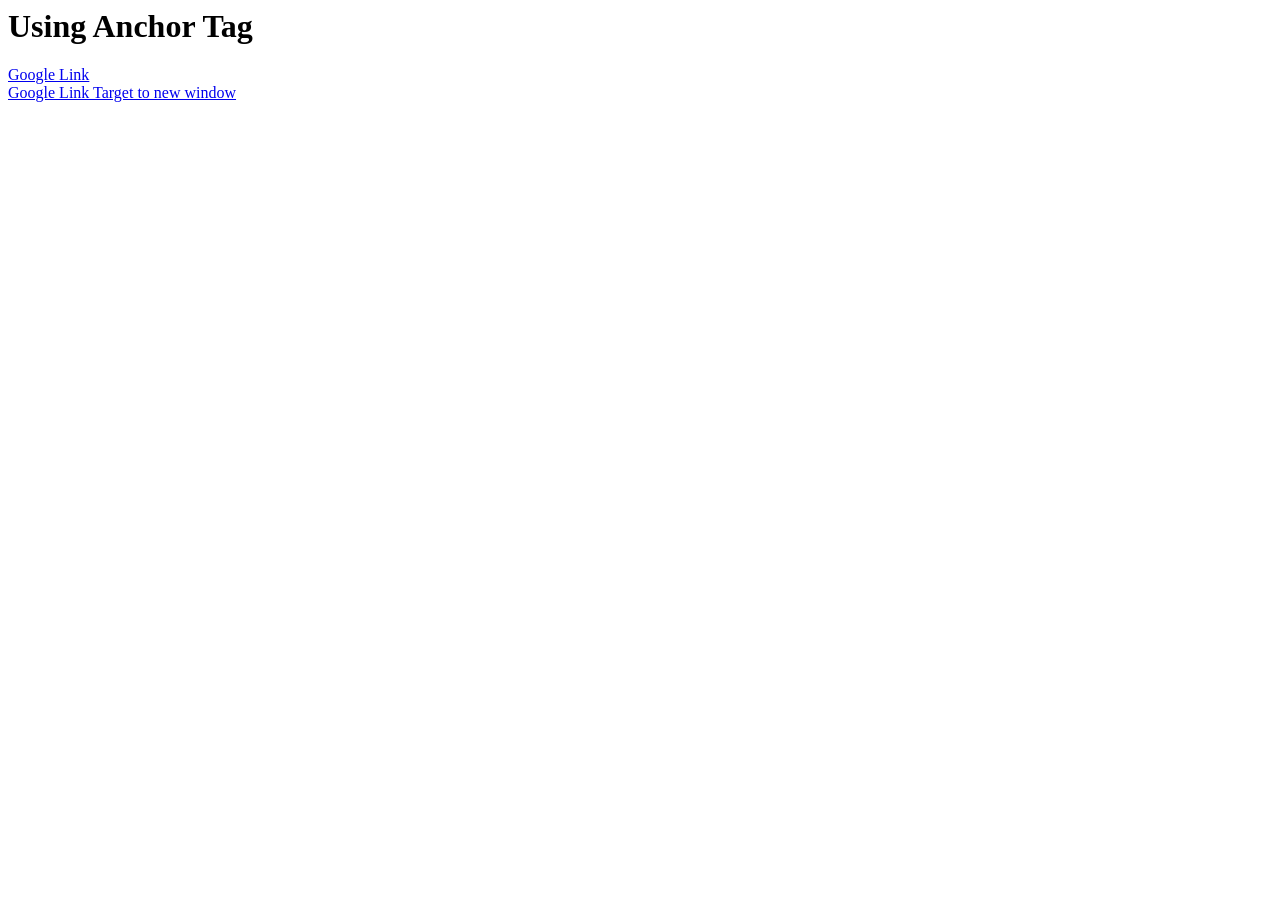
<file: TrainMe/HTML/anchor_tag.html>
<html>
	<head>
	<title>Anchor Tag</title>
	</head>

	<body>
		<h1>Using Anchor Tag</h1>
		<a href="http://google.com">Google Link</a></br>
		<a href="http://google.com" target="_blank">Google Link Target to new window</a>
	</body>
</html>
</file>
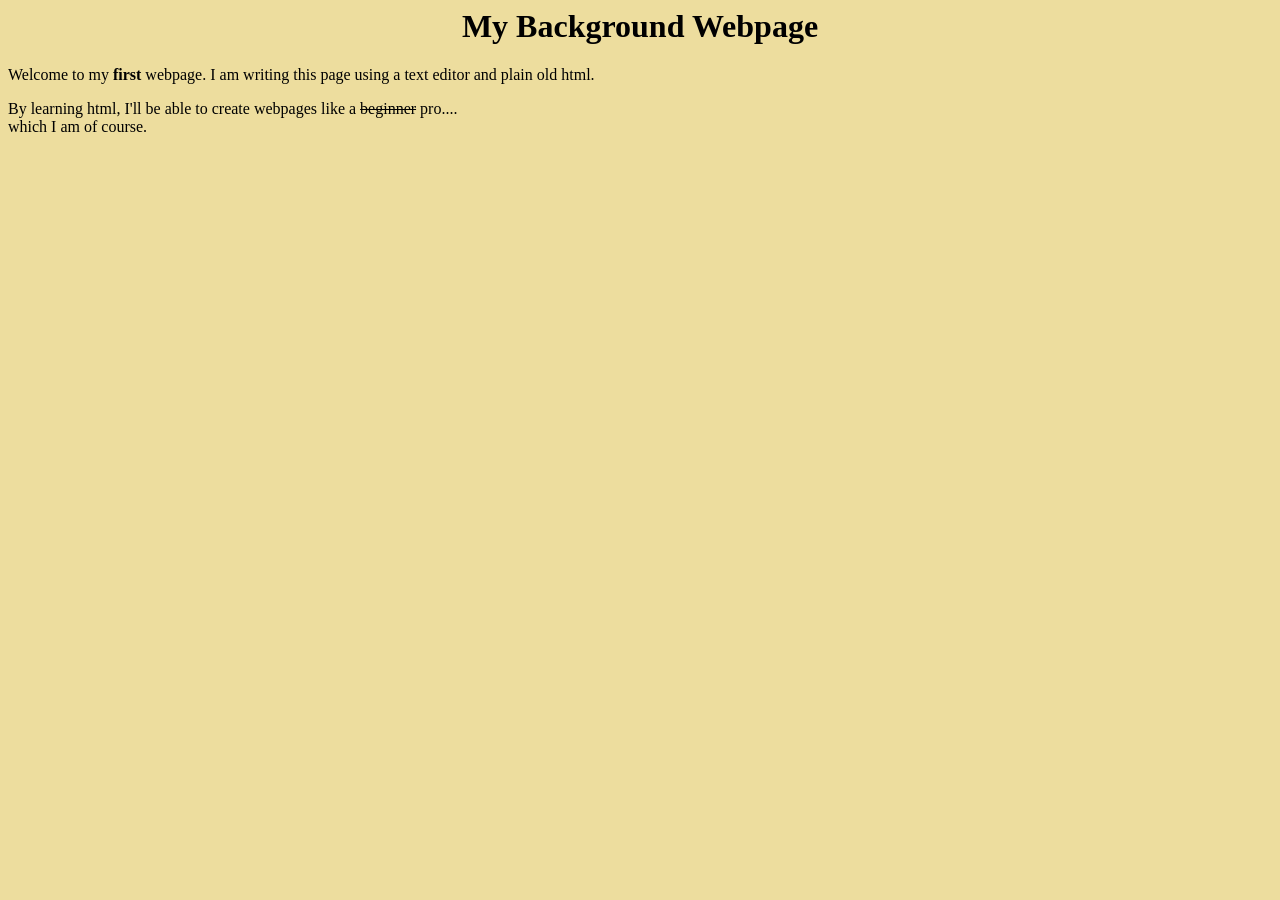
<file: TrainMe/HTML/background.html>
<html>
	<head>
	<title>My Background Colourful Webpage</title>
	</head>
<body bgcolor="#EDDD9E">
	<h1 align="center">My Background Webpage</h1>
	<p>Welcome to my <strong>first</strong> webpage. I am writing this page using a text editor and plain old html.</p>
	<p>By learning html, I'll be able to create webpages like a <del>beginner</del> pro....<br>
	which I am of course.</p>
</body>
</html>
</file>
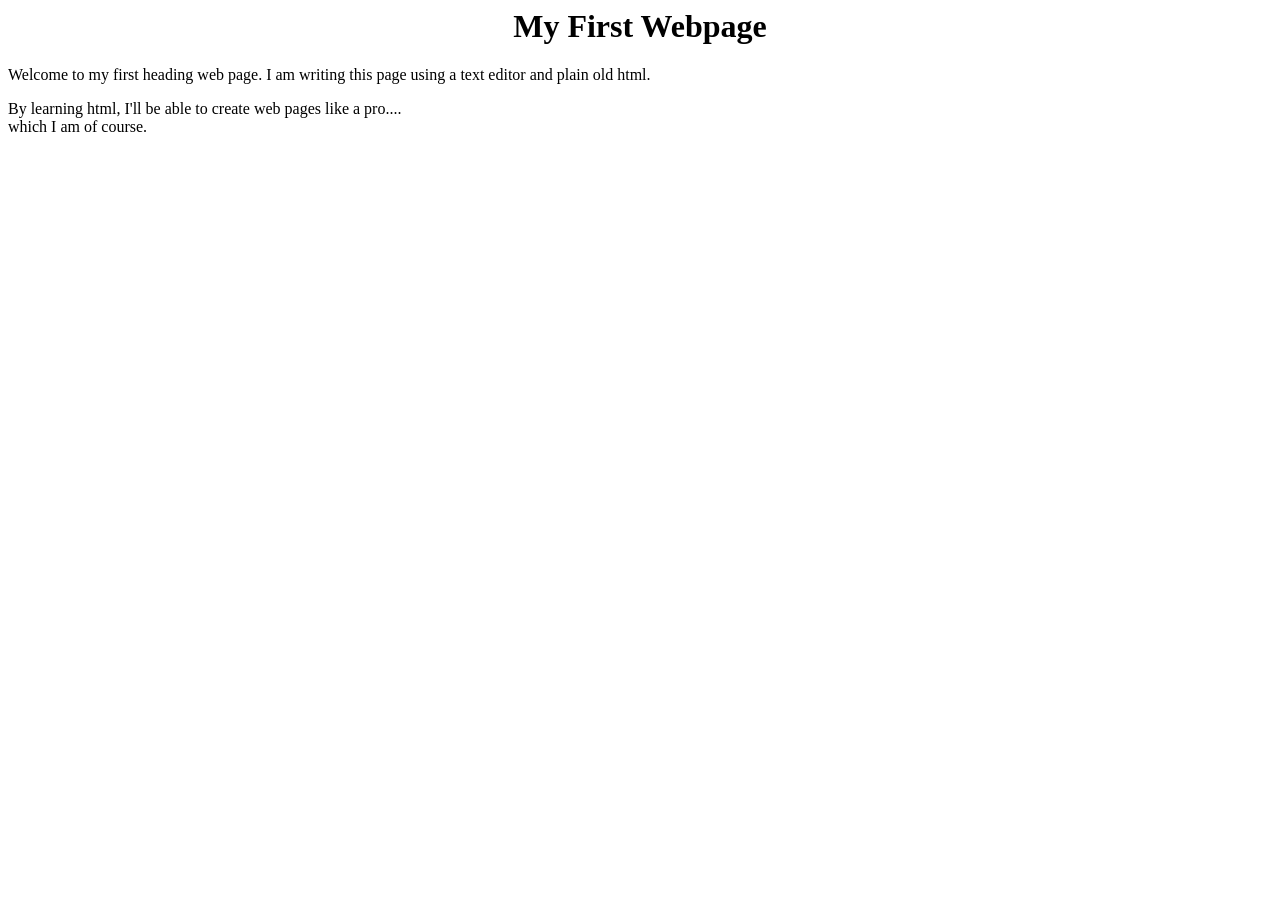
<file: TrainMe/HTML/headings.html>
<html>
	<head>
	<title>My Heading Webpage</title>
	</head>
<body>
	<h1 align="center">My First Webpage</h1>
	<p>Welcome to my first heading web page. I am writing this page using a text editor and plain old html.</p>
	<p>By learning html, I'll be able to create web pages like a pro....<br>
	which I am of course.</p>
</body>
</html>
</file>
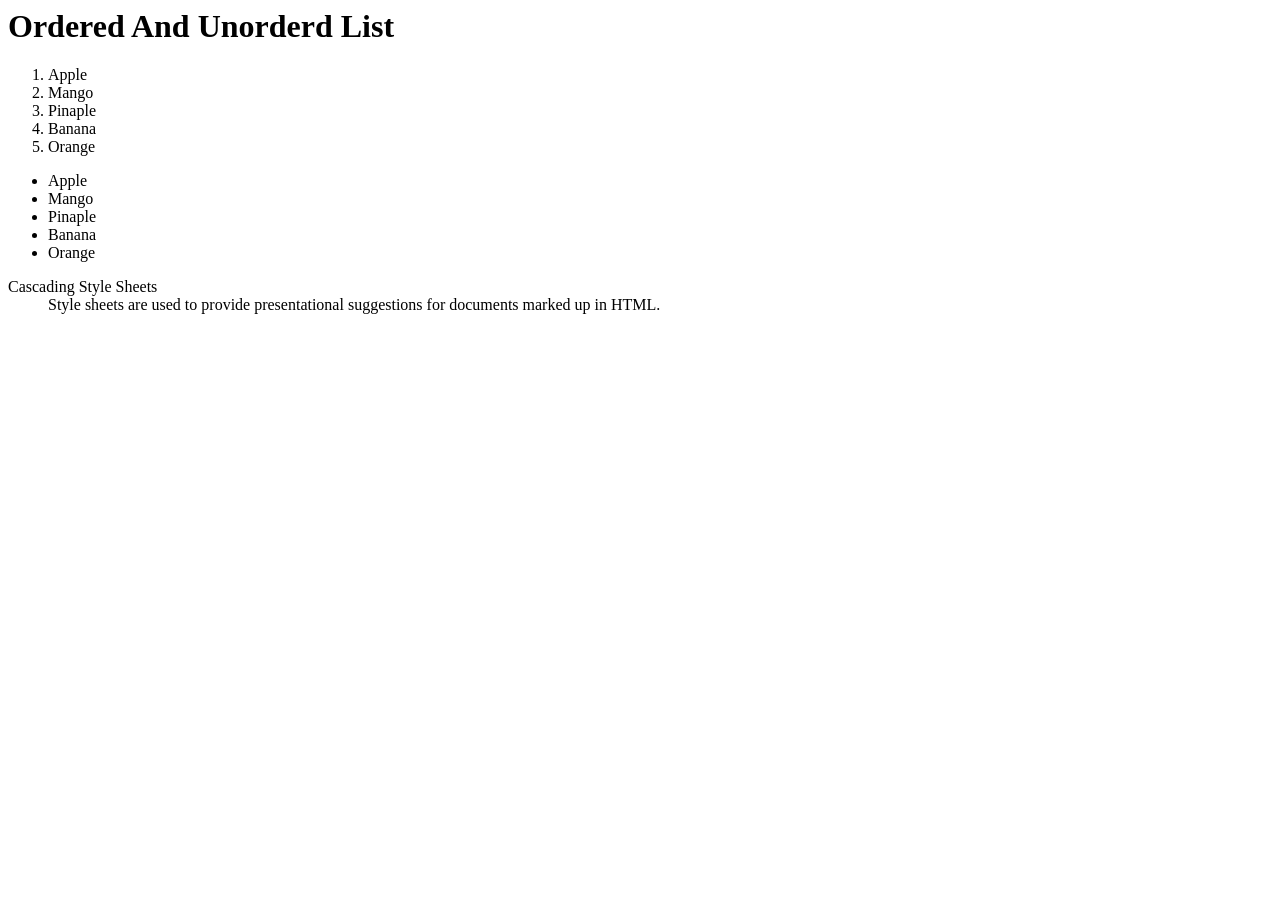
<file: TrainMe/HTML/lists.html>
<html>
	<head>
	<title>List</title>
	</head>

	<body>
		<h1>Ordered And Unorderd List</h1>
		<ol>
			<li>Apple</li>
			<li>Mango</li>
			<li>Pinaple</li>
			<li>Banana</li>
			<li>Orange</li>
		</ol>
		<ul>
			<li>Apple</li>
			<li>Mango</li>
			<li>Pinaple</li>
			<li>Banana</li>
			<li>Orange</li>
		</ul>

		<dl>
			<dt>Cascading Style Sheets</dt>
			<dd>Style sheets are used to provide presentational 
				suggestions for documents marked up in HTML.
			</dd>
		</dl>

		
	</body>
</html>
</file>
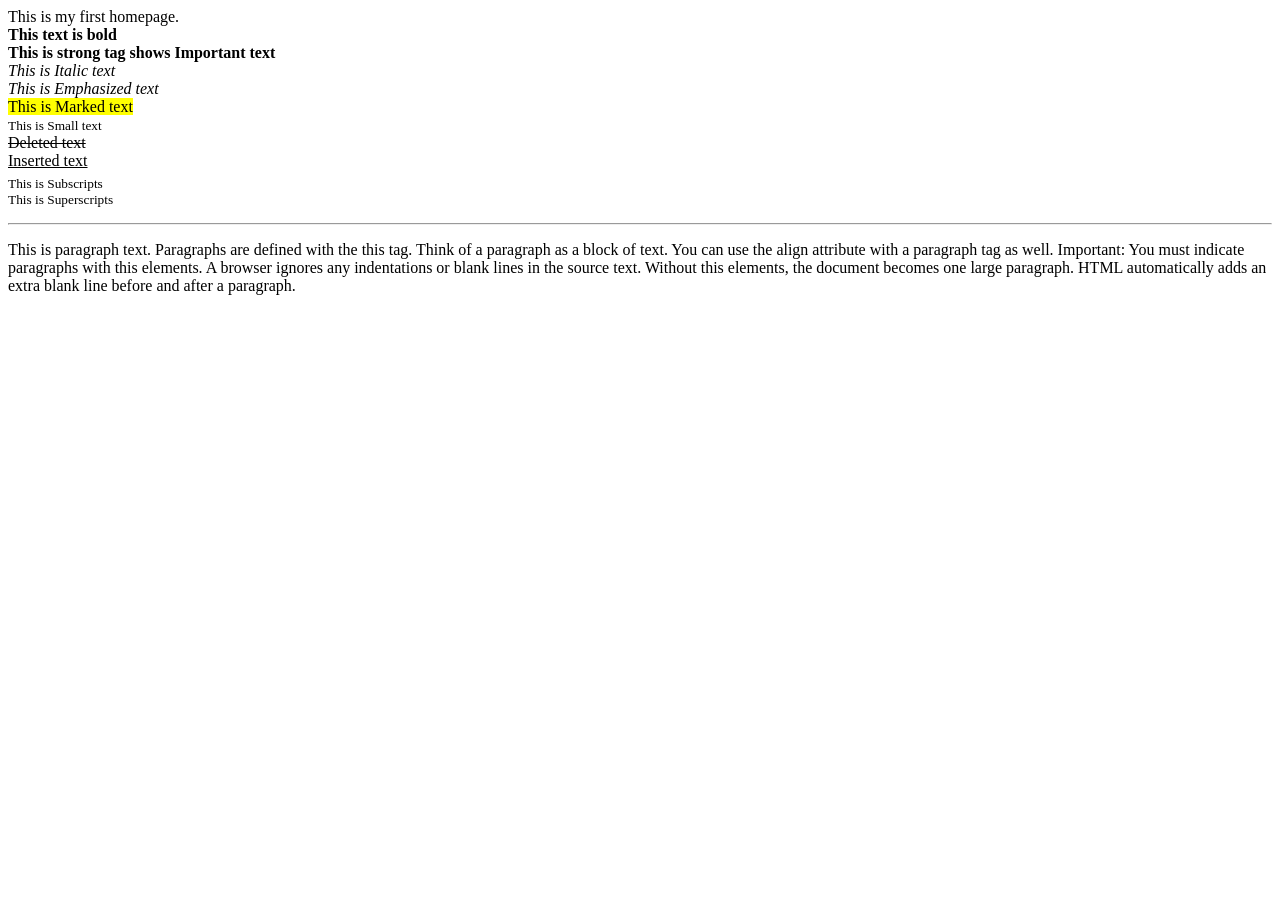
<file: TrainMe/HTML/MyFirstWebPage.html>
<!DOCTYPE html>
	<head>
		<!--Comment Section -->
		<title>My First Webpage</title>
	</head>
	<body>
		This is my first homepage. </br>
		<b>This text is bold</b></br>
		<strong> This is strong tag shows Important text </strong></br>
		<i>This is Italic text</i></br>
		<em>This is Emphasized text</em></br>
		<mark>This is Marked text</mark></br>
		<small>This is Small text</small></br>
		<del> Deleted text </del></br>
		<ins> Inserted text </ins></br>
		<sub> This is Subscripts</sub></br>
		<sup> This is Superscripts</sup></br>
		<hr>
		<p> This is paragraph text. Paragraphs are defined with the this tag. Think of a paragraph as a block of text. You can use the align attribute with a paragraph tag as well. Important: You must indicate paragraphs with this elements. A browser ignores any indentations or blank lines in the source text. Without this elements, the document becomes
        one large paragraph. HTML automatically adds an extra blank line before and after a paragraph.</p>
	</body>
</html>
</file>
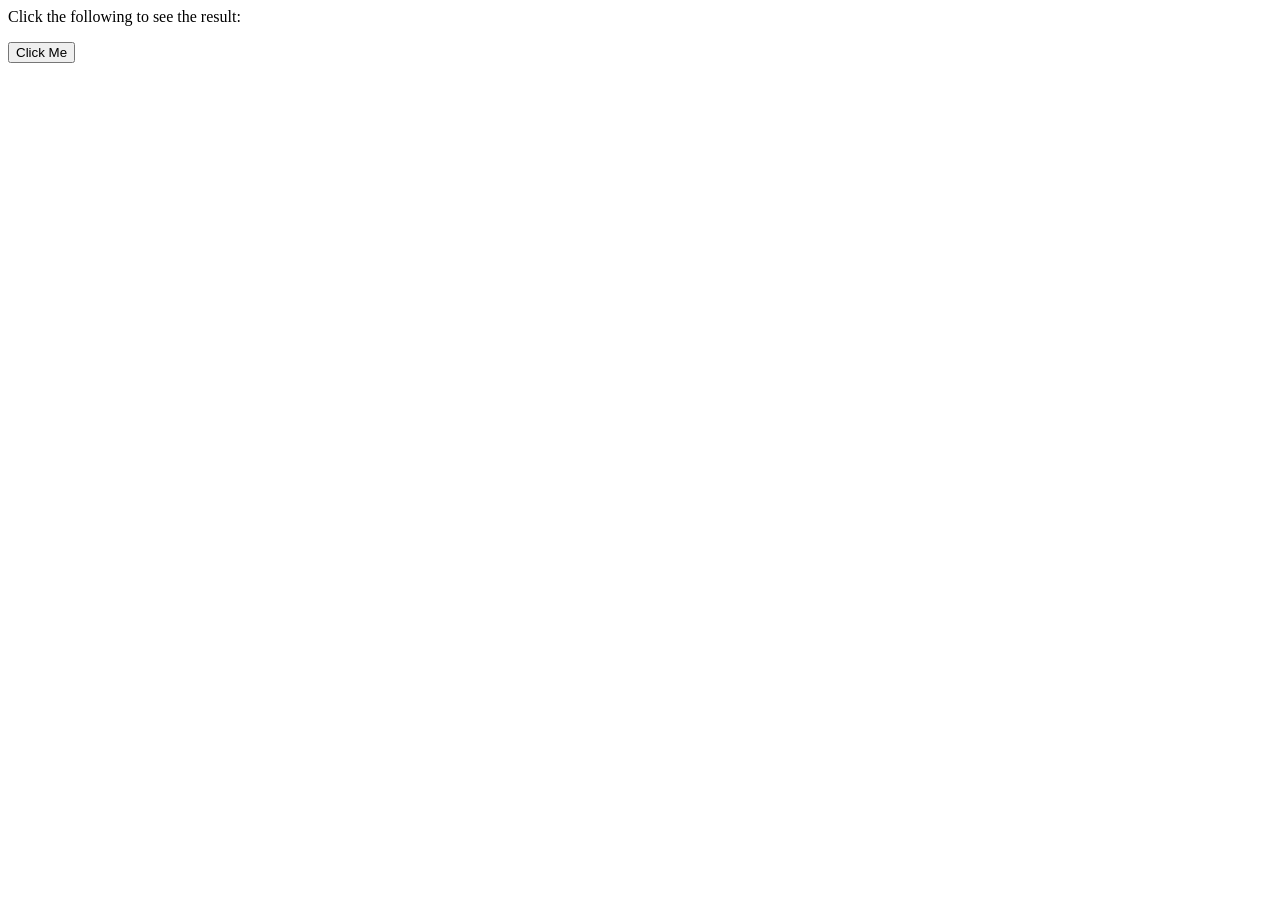
<file: TrainMe/JavaScripts/error_handling_1.html>
<html>
   <head>
      
      <script type="text/javascript">
         <!--
            function myFunc()
            {
               var a = 100;
               try {
                  alert("Value of variable a is : " + a );   
               }
               catch(e){
                  alert("Error: " + e.description );
               }
            }
         //-->
      </script>
      
   </head>
   
   <body>
      <p>Click the following to see the result:</p>
      
      <form>
         <input type="button" value="Click Me" onclick="myFunc();" />
      </form>
      
   </body>
</html>
</file>
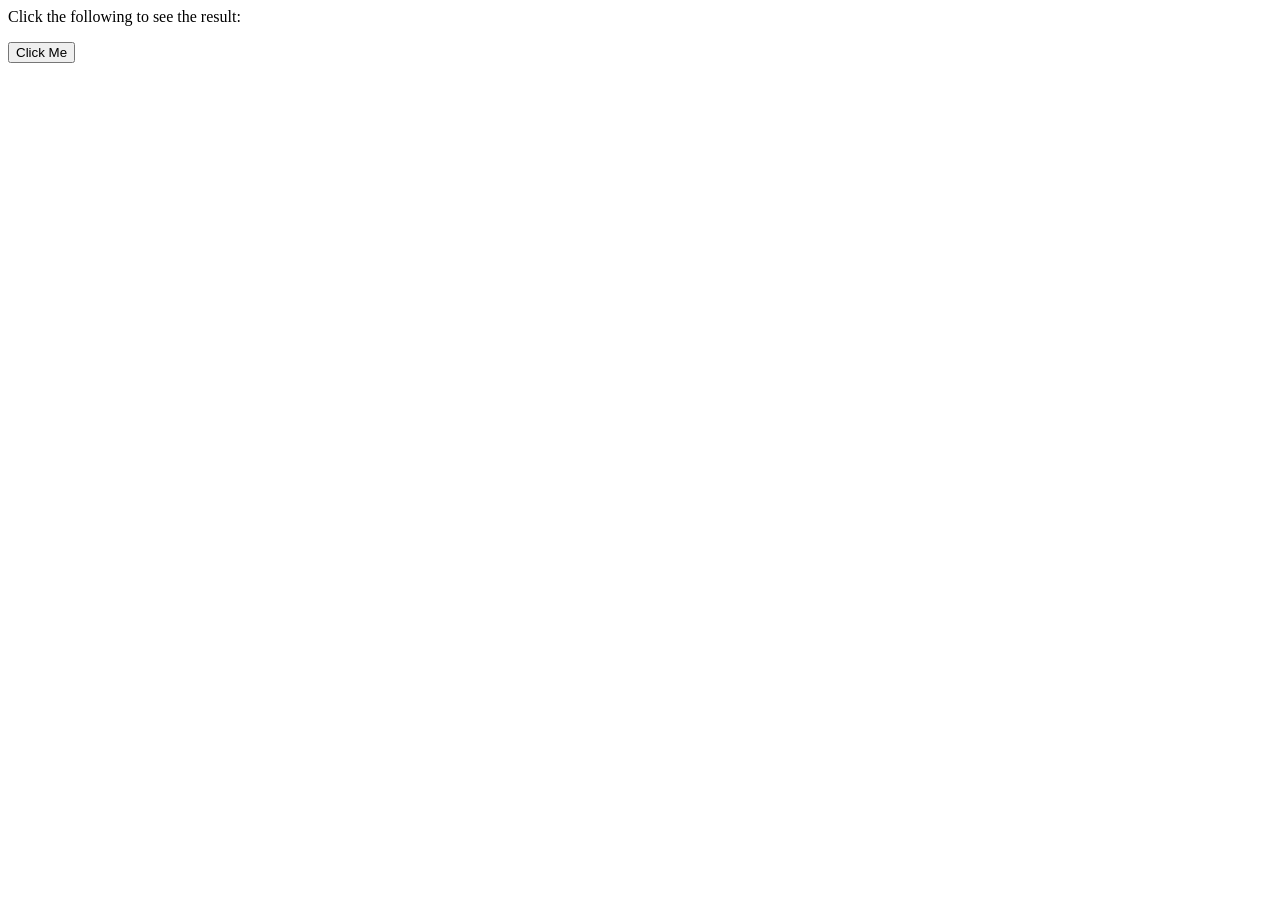
<file: TrainMe/JavaScripts/error_handling_2.html>
<html>
   
   <head>
      
      <script type="text/javascript">
         <!--
            function myFunc()
            {
               //var a = 100;
               
               try {
                  alert("Value of variable a is : " + a );
               }
               
               catch ( e ) {
                  alert("Error: " + e.description );
               }
               
               finally {
                  alert("Finally block will always execute!" );
               }
            }
         //-->
      </script>
      
   </head>
   
   <body>
      <p>Click the following to see the result:</p>
      
      <form>
         <input type="button" value="Click Me" onclick="myFunc();" />
      </form>
      
   </body>
</html>
</file>
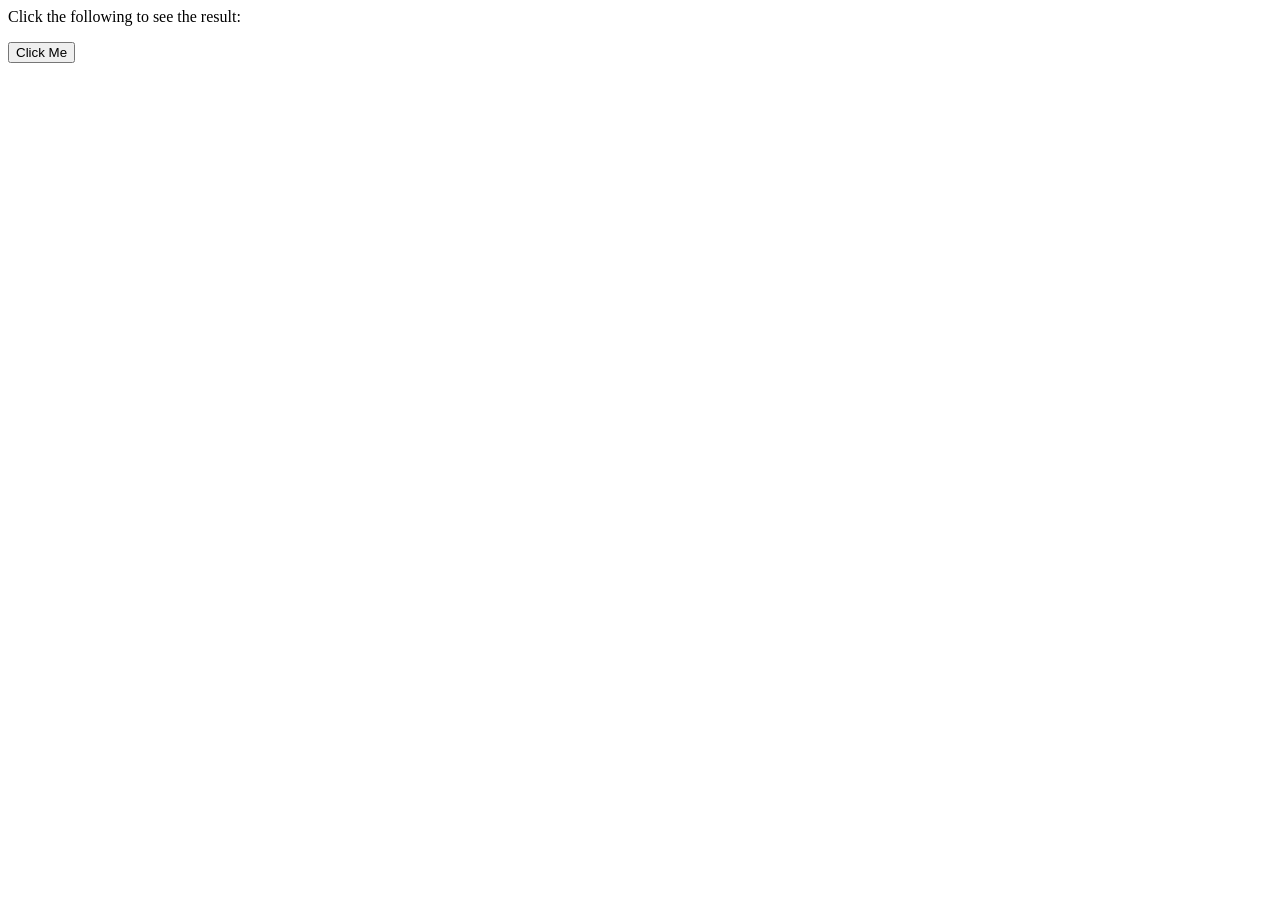
<file: TrainMe/JavaScripts/error_handling_3.html>
<html>
   
   <head>
      
      <script type="text/javascript">
         <!--
            function myFunc()
            {
               var a = 100;
               var b = 0;
               
               try{
                  if ( b == 0 ){
                     throw( "Divide by zero error." ); 
                  }
                  
                  else
                  {
                     var c = a / b;
                  }
               }
               
               catch ( e ) {
                  alert("Error: " + e );
               }
            }
         //-->
      </script>
      
   </head>
   
   <body>
      <p>Click the following to see the result:</p>
      
      <form>
         <input type="button" value="Click Me" onclick="myFunc();" />
      </form>
      
   </body>
</html>
</file>
